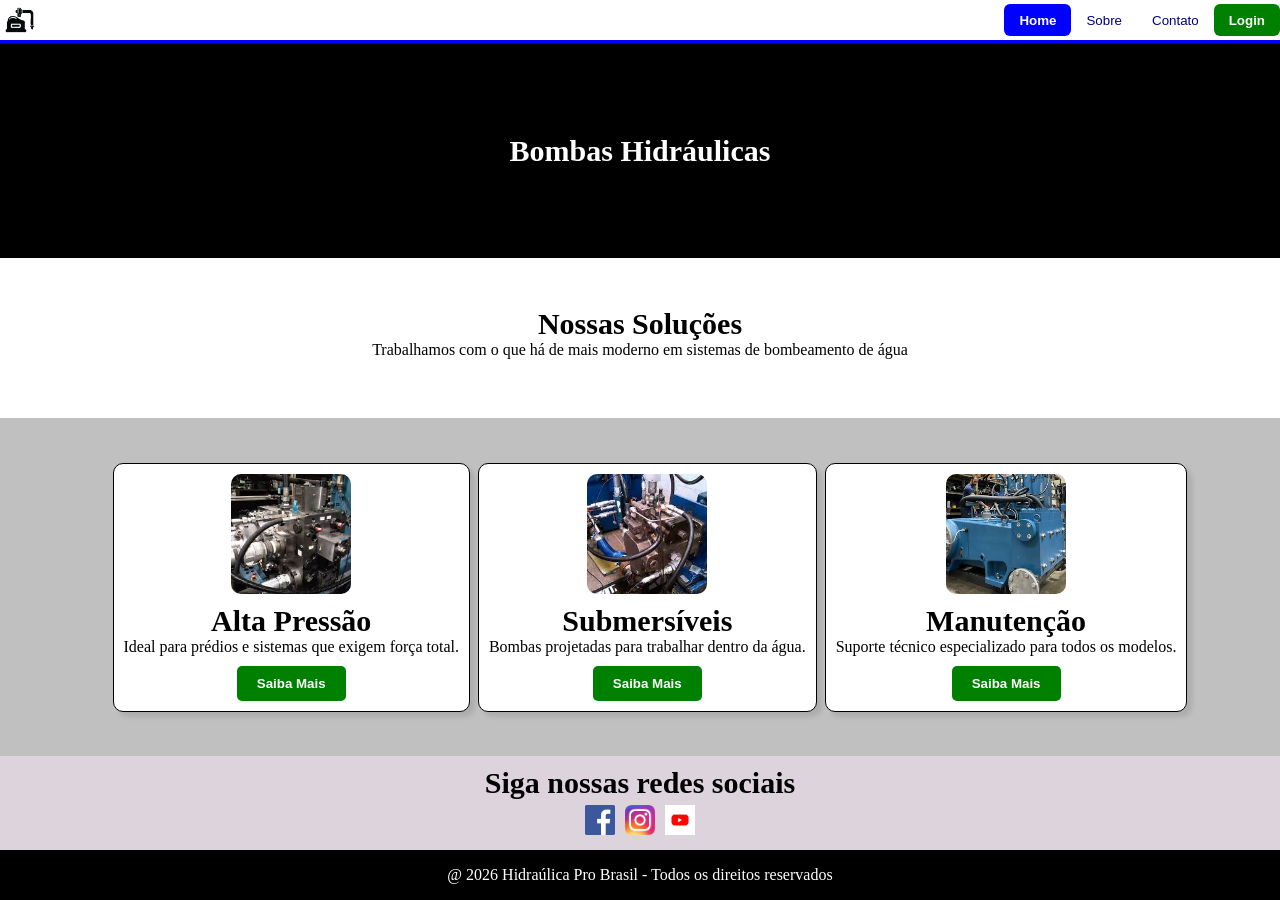
<file: index.html>
<!DOCTYPE html>
<html lang="en">
<head>
    <meta charset="UTF-8">
    <meta name="viewport" content="width=device-width, initial-scale=1.0">
    <title>Home</title>
    <link rel="stylesheet" href="./CSS/style.css">
</head>
<body>
    


    <header>
        <div class="menu">

        <div class="logo">
            <img src="./IMG/Windows.png" alt="Logo">
        </div>

        <div class="active">
            <button class="botao selecionado"><a href="index.html">Home</a></button>
            <button class="botao"><a href="sobre.html">Sobre</a></button>
            <button class="botao"><a href="contato.html">Contato</a></button>
            <button class="botao login"><a href="login.html">Login</a></button>
        </div>
        </div>
    </header>

    <section> 

        <div class="hero">

        <h1>Bombas Hidráulicas</h1>

        </div>

    </section>

    <div class="corpo">
    
    <h1>Nossas Soluções</h1>
    <div class="textob">Trabalhamos com o que há de mais moderno em sistemas de bombeamento de água</p></div>
    
    </div>


    <div class="produtospai">

    <div class="produtosfilho">

        <img class="images" src="./IMG/1.jpg" alt="Bomba 1" style="width: 120px; height: 120px;">

        <div><h1>Alta Pressão</h1></div>
        <div><p>Ideal para prédios e sistemas que exigem força total.</p></div>
        <button class="botaoproduto"> Saiba Mais </button>

    </div>

    <div class="produtosfilho">

        <img class="images" src="./IMG/2.jpg" alt="Bomba 2" style="width: 120px; height: 120px;">
        <div><h1>Submersíveis</h1></div>
        <div><p>Bombas projetadas para trabalhar dentro da água.</p></div>
        <button class="botaoproduto"> Saiba Mais </button>

    </div>
    
    <div class="produtosfilho">

        <img class="images" src="./IMG/3.jpg" alt="Bomba 3" style="width: 120px; height: 120px;">
        <div><h1>Manutenção</h1></div>
        <div><p>Suporte técnico especializado para todos os modelos.</p></div>
        <button class="botaoproduto"> Saiba Mais </button>

    </div>
    



    </div>


    <div class="socialmedia">

    <div class="titulo"><h1>Siga nossas redes sociais</h1></div>
 
    <div class="redes-sociais">

        <div class="imagemredes"><img src="./IMG/Facebook_logo_(square).png" alt="Facebook" style="width: 30px; height: 30px;"></div>
        <div class="imagemredes"><img src="./IMG/Instagram_icon.png" alt="Instagram" style="width: 30px; height: 30px;"></div>
        <div class="imagemredes"><img src="./IMG/movel_874723-99.avif" alt="YouTube" style="width: 30px; height: 30px;"></div>

    </div>

    </div>
    <footer>@ 2026 Hidraúlica Pro Brasil - Todos os direitos reservados</footer>

    </div>


    <script src="./JS/funcao.js"></script>


</body>
</html>
</file>
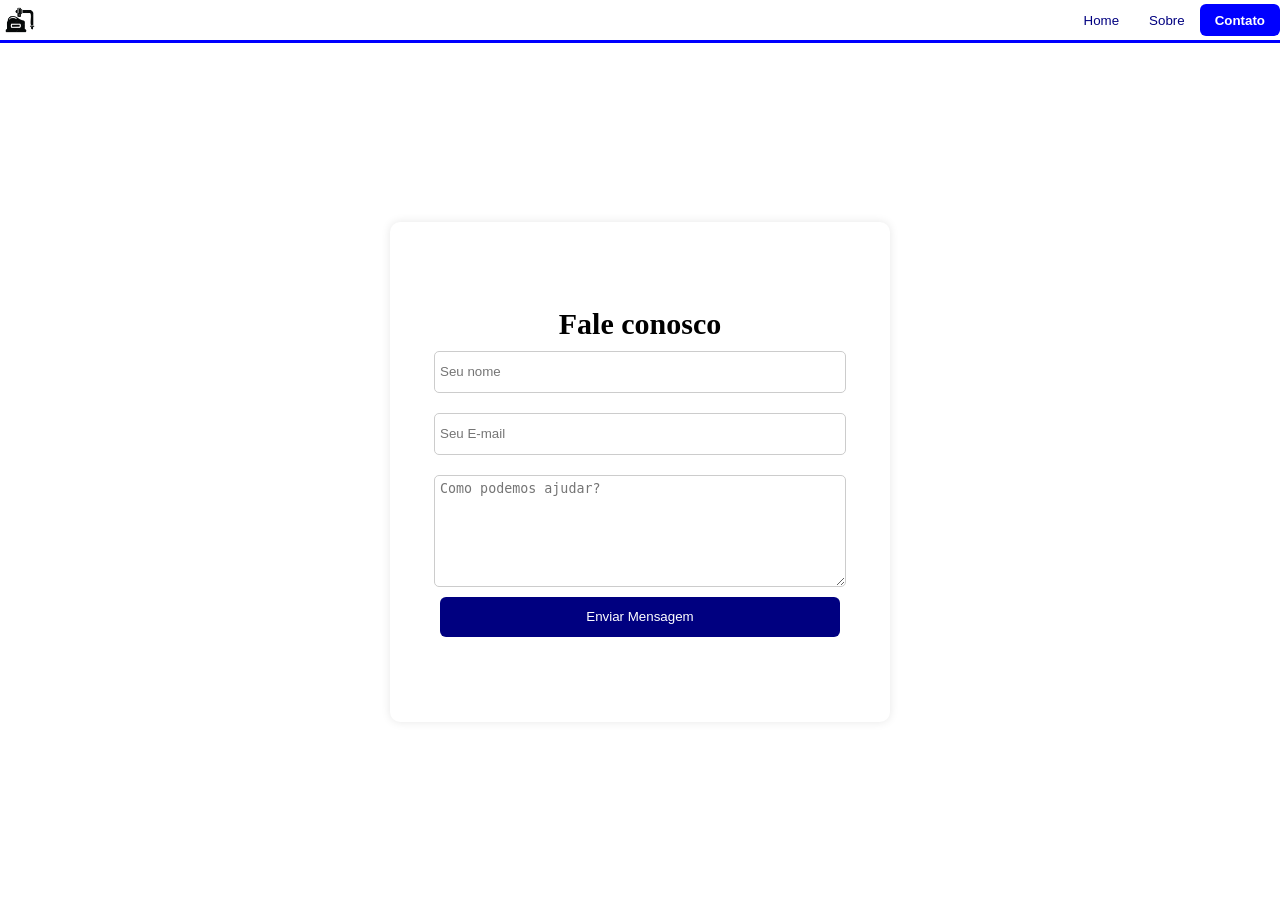
<file: contato.html>
<!DOCTYPE html>
<html lang="en">
<head>
    <meta charset="UTF-8">
    <meta name="viewport" content="width=device-width, initial-scale=1.0">
    <title>Sobre Nós</title>

<link rel="stylesheet" href="./CSS/contato.css">

</head>
<body>

    
    <header>

        <div class="menu">

        <div class="logo">
            <img src="./IMG/Windows.png" alt="Logo">
        </div>

        <div class="active">
        <button class="botao"><a href="index.html">Home</a></button>
        <button class="botao"><a href="sobre.html">Sobre</a></button>
        <button class="botao selecionado"><a href="contato.html">Contato</a></button>
        </div>
       
        </div>
    

    </header>

    <main>

        <div class="box">
            
            <h1>Fale conosco</h1>
            <input type="text" placeholder="Seu nome">
            <input type="email" placeholder="Seu E-mail">
            <textarea placeholder="Como podemos ajudar?"></textarea>
            <button class="enviar">Enviar Mensagem</button>
            
        </div>

    </main>



</body>
</html>
</file>
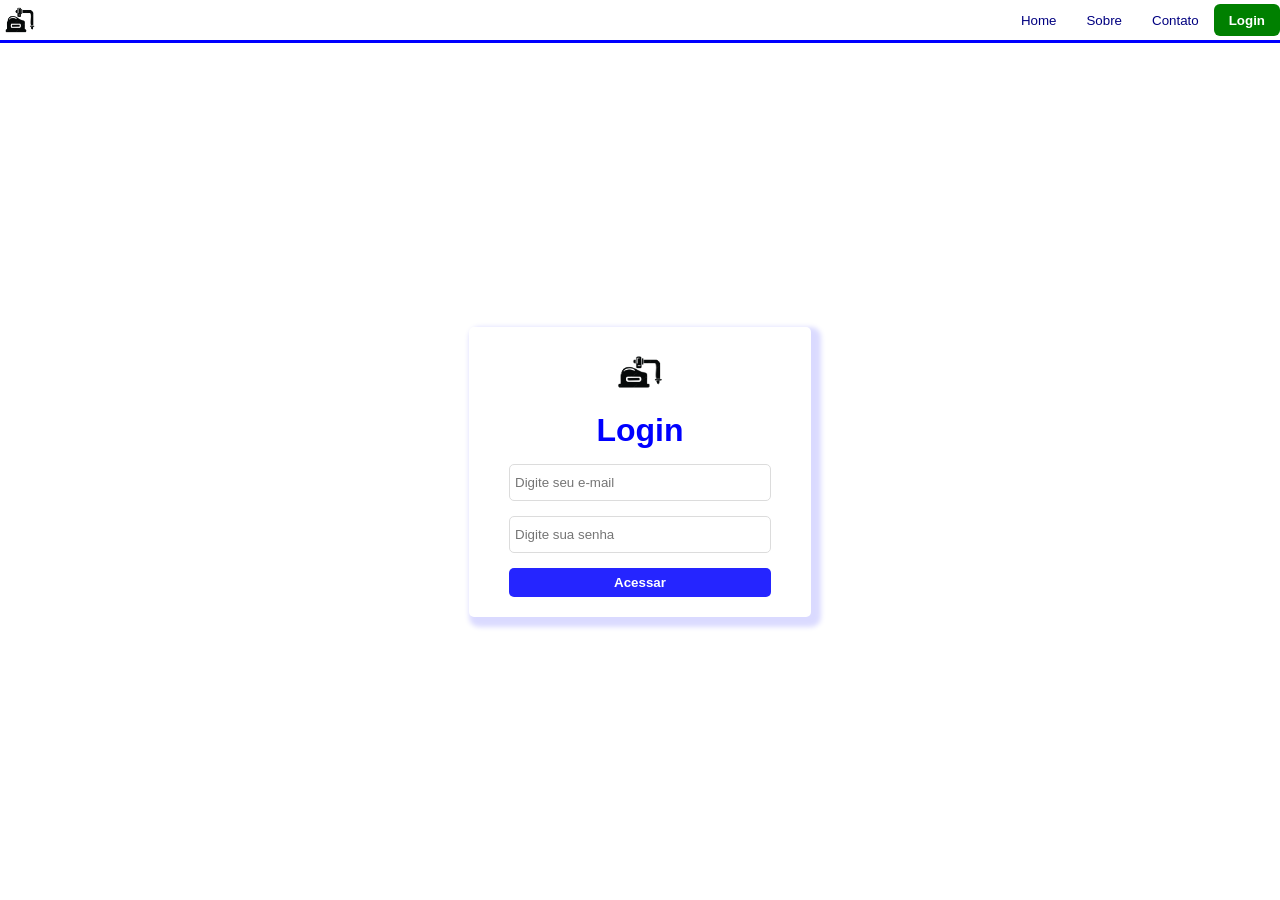
<file: login.html>
<!DOCTYPE html>
<html lang="en">
<head>
    <meta charset="UTF-8">
    <meta name="viewport" content="width=device-width, initial-scale=1.0">
    <title>Document</title>
    <link rel="stylesheet" href="./CSS/login.css">
</head>
<body>

<header>
        <div class="menu">

        <div class="logo">
            <img src="./IMG/Windows.png" alt="Logo">
        </div>

        <div class="active">
            <button class="botao"><a href="index.html">Home</a></button>
            <button class="botao"><a href="sobre.html">Sobre</a></button>
            <button class="botao"><a href="contato.html">Contato</a></button>
            <button class="botao login1"><a href="login.html">Login</a></button>
        </div>
        </div>
    </header>


    <main>
    <form class="box" id="form" action="login2.html">

        <img src="./IMG/Windows.png" alt="logo">

        <h1>Login</h1>

        <input type="email" placeholder="Digite seu e-mail" id="email">
        <input class="" type="password" placeholder="Digite sua senha" id="senha">
        <button class="btn_acesso">Acessar</button>
    

    </form>
    </main>

<script src="./JS/funcao.js"></script>
</body>
</html>
</file>
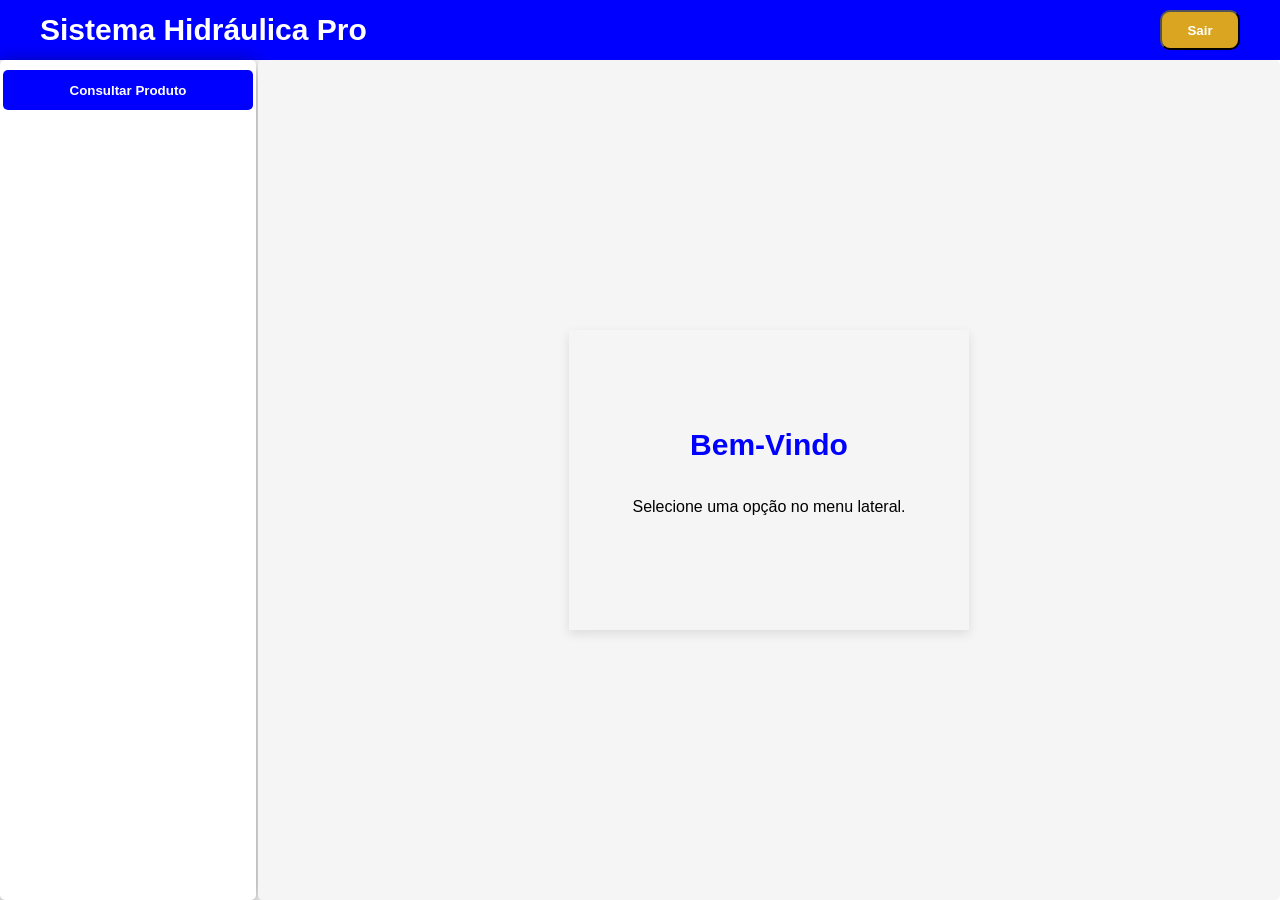
<file: login2.html>
<!DOCTYPE html>
<html lang="en">
<head>
    <meta charset="UTF-8">
    <meta name="viewport" content="width=device-width, initial-scale=1.0">
    <title>Document</title>
    <link rel="stylesheet" href="./CSS/login2.css">
</head>
<body>

    <header>

        <div class="menu">

            <p>Sistema Hidráulica Pro</p>

        </div>

        <div class="menu">      

            <button><a href="login.html">Sair</a></button>

        </div> 

    </header>
    
    <div class="corpo">

        <aside>
            
            <div>

                <button id="btnConsulta">Consultar Produto</button>

                

            </div>


        </aside>


        <main>

            <div class="conteiner" id="inicio">

                <h1>Bem-Vindo</h1>
                <p>Selecione uma opção no menu lateral.</p>

             </div>

            <div class="conteiner" id="consulta">

                <h1>Consultar Produto</h1>

                <input class="tamanho" type="text" placeholder="Digite o produto" id="campoProduto">

                <button class="tamanho" id="btnBuscar">Buscar</button>

                <button class="tamanho"><a href="login.html" id="btnvoltar">Voltar</a></button>

                <div id="resultado"></div>

                

            </div>

        </main>

    </div>

    <script src="./JS/login2.js"></script>


</body>
</html>
</file>
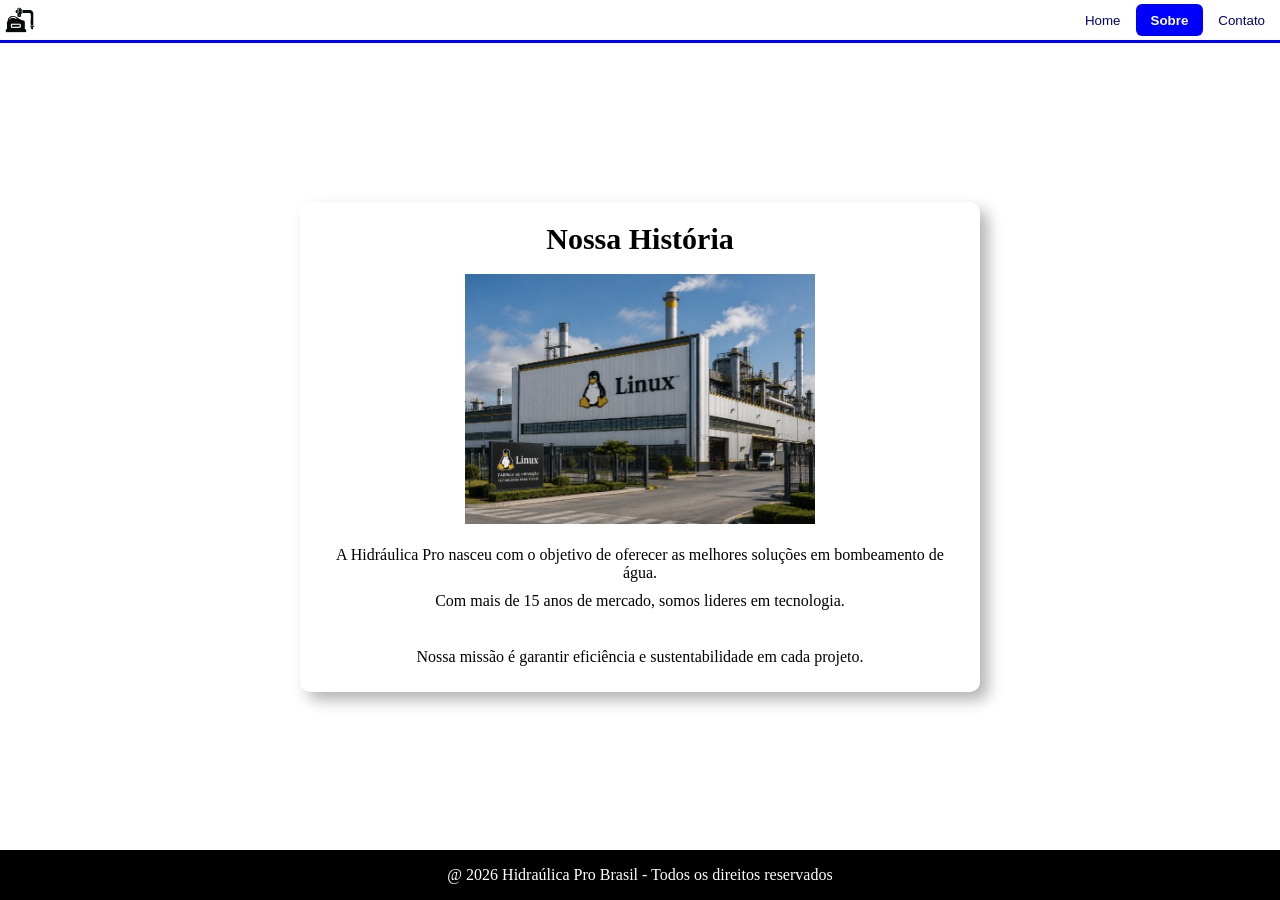
<file: sobre.html>
<!DOCTYPE html>
<html lang="en">
<head>
    <meta charset="UTF-8">
    <meta name="viewport" content="width=device-width, initial-scale=1.0">
    <title>Sobre Nós</title>

<link rel="stylesheet" href="./CSS/sobre.css">

</head>
<body>

    
    <header>

        <div class="menu">

        <div class="logo">
            <img src="./IMG/Windows.png" alt="Logo">
        </div>

        <div class="active">
        <button class="botao"><a href="index.html">Home</a></button>
        <button class="botao selecionado"><a href="sobre.html">Sobre</a></button>
        <button class="botao"><a href="contato.html">Contato</a></button>
        </div>
       
        </div>
    

    </header>

    <main>
        <div class="box">
        <h1>Nossa História</h1>
        <br>
        <img src="./IMG/ChatGPT Image 7 de mai. de 2026, 19_13_26.png" alt="Nossa História" style="width: 350px; height: 250px;">
        <br>
        <br>
        <p>A Hidráulica Pro nasceu com o objetivo de oferecer as melhores soluções em bombeamento de água.</p>
        <p>Com mais de 15 anos de mercado, somos lideres em tecnologia.</p>
        <br>
        <p></p>Nossa missão é garantir eficiência e sustentabilidade em cada projeto.</p>
        </div>
    </main>

    <footer>@ 2026 Hidraúlica Pro Brasil - Todos os direitos reservados</footer>

</body>
</html>
</file>
<file: CSS/style.css>
html, body {
    height: 100%;
    margin: 0;
    display: flex;
    flex-direction: column;
}

h1 {
    margin: 0;
    font-size: 30px;
}

p {
    margin: 0 0 10px 0;
    font-size: 16px;
}

button {
    cursor: pointer;
    border: none;
}

a {
    text-decoration: none;
    color: inherit;
}

.botao:hover {
    background-color: blue;
    color: white;
}


header {

    border-bottom: 3px solid blue;
    height: 40px;
    width: 100%;

}

.menu{

    display: flex;
    flex-direction: row;
    justify-content: space-between;
    justify-items: center;
    align-items: center;

}

.logo{

    display: flex;
    height: 40px;
    width: 30px;
    
}

.active{

display: flex;
overflow: hidden;



}


.botao {

    background-color: white;
    color: navy;
    font-style: bold;
    height: 32px;
    width: 100%;
    padding: 8px 15px;
    border-radius: 6px;
}
.selecionado
{
    background-color: blue;
    color: white;
    font-weight: bold;
}

.login {

    background-color: green;
    color: white;
    font-weight: bold;

}

section {

    height: 230px;
    width: 100%;
    background-color: black;
    display: flex;
    align-items: center;
    justify-content: center;

}

.hero {

    display: flex;
    flex-direction: column-reverse;
    flex-wrap: wrap;
    align-content: stretch;
    justify-content: space-evenly;
    align-items: center;
    color: white;
    
}

.corpo {

    height: 170px;
    width: 100%;
    display: flex;
    align-items: center;
    justify-content: center;
    flex-direction: column;
    background-color: white;
    


}

.titulo {


font-size: medium;
font-weight: bold;

}

.textob {

    
    text-align: center;
    width: 50%;
}

.socialmedia {

    display: flex;
    flex-direction: column;
    justify-content: center;
    align-items: center;
    background-color: rgb(221, 211, 221);
    height: 100px;
    width: 100%;
    
}

.titulosocial {

    font-size: small;
    font-weight: bold;
    color: black;
    margin-bottom: auto;

}

.redes-sociais {

    display: flex;
    flex-direction: row;
    justify-content: center;
    align-items: center;
    gap: 10px;
    padding: 5px;

}

.imagemredes {

    width: 30px;
    height: 30px;
    border-radius: 5px;
}

.produtospai {

    display: flex;
    flex-direction: row;
    flex-wrap: wrap;
    align-content: center;
    justify-content: center;
    align-items: center;
    gap: 8px;
    overflow: hidden;
    padding: 10px;
    background-color: silver;
    height: 340px;
    width: 100%;
    
    
   

    
}


.produtosfilho {

    display: flex;
    flex-direction: column;
    align-items: center;
    justify-content: center;
    border: 1px solid black;
    border-radius: 10px;
    padding: 10px;
    box-shadow: 5px 5px 5px rgba(0, 0, 0, 0.1);
    background-color: white;
    
}

.images {

    width: 100px;
    height: 100px;
    object-fit: cover;
    margin-bottom: 10px;
    border-radius: 10px;

}

.botaoproduto{

    background-color: green;
    color: white;
    font-weight: bold;
    padding: 10px 20px;
    border: none;
    border-radius: 5px;
    cursor: pointer;

}

footer {
    margin-top: auto;
    background-color: black;
    color: white;
    display: flex;
    align-items: center;
    justify-content: center;
    min-height: 50px;
}
</file>
<file: CSS/contato.css>
html, body {
    height: 100%;
    margin: 0;
    display: flex;
    flex-direction: column;
}

h1 {
    margin: 0;
    font-size: 30px;
}

p {
    margin: 0 0 10px 0;
    font-size: 16px;
}

button {
    cursor: pointer;
    border: none;
}

a {
    text-decoration: none;
    color: inherit;
}

.botao:hover {
    background-color: blue;
    color: white;
}


header {

    border-bottom: 3px solid blue;
    height: 40px;
    width: 100%;

}

.menu{

    display: flex;
    flex-direction: row;
    justify-content: space-between;
    justify-items: center;
    align-items: center;

}

.logo{

    display: flex;
    height: 40px;
    width: 30px;
    
}

.active{

display: flex;
overflow: hidden;
border-radius: 5px;

}


.botao {

    background-color: white;
    color: navy;
    font-style: bold;
    height: 32px;
    width: 100%;
    padding: 8px 15px;
    border-radius: 6px;
}

.selecionado
{
    background-color: blue;
    color: white;
    font-weight: bold;
}

main {

    display: flex;
    flex-direction: column;
    justify-content: center;
    align-items: center;
    height: 100%;
    width: 100%;
}

.box {

    display: flex;
    flex-direction: column;
    background-color: white;
    justify-content: center;
    align-items: center;
    height: 500px;
    width: 500px;
    border: none;
    border-radius: 10px;
    box-shadow: 0px 0px 10px rgba(0, 0, 0, 0.1);
}

.box input {

    height: 30px;
    width: 80%;
    margin: 10px 0;
    padding: 5px;
    border: 1px solid #ccc;
    border-radius: 5px;
}

.box textarea {

    height: 100px;
    width: 80%;
    margin: 10px 0;
    padding: 5px;
    border: 1px solid #ccc;
    border-radius: 5px;
}

.box button {

    background-color: navy;
    color: white;
    font-style: bold;
    height: 40px;
    width: 80%;
    padding: 10px 15px;
    border-radius: 6px;
}

.box button:active{

    background-color: blue;
}
</file>
<file: CSS/login.css>
*{

font-family: 'Franklin Gothic Medium', 'Arial Narrow', Arial, sans-serif;
margin: 0;
padding: 0;
}



html, body {
    height: 100%;
    margin: 0;
    display: flex;
    flex-direction: column;
}

button {
    cursor: pointer;
    border: none;
}

a {
    text-decoration: none;
    color: inherit;
}

.botao:hover {
    background-color: blue;
    color: white;
}

.botao login1{

    background-color: green;
    color: white;
    font: bold;

}

header {

    border-bottom: 3px solid blue;
    height: 40px;
    width: 100%;

}

.menu{

    display: flex;
    flex-direction: row;
    justify-content: space-between;
    justify-items: center;
    align-items: center;

}

.logo{

    display: flex;
    height: 40px;
    width: 30px;
    
}

.active{

display: flex;
overflow: hidden;



}


.botao {

    background-color: white;
    color: navy;
    font-style: bold;
    height: 32px;
    width: 100%;
    padding: 8px 15px;
    border-radius: 6px;
}
.selecionado
{
    background-color: blue;
    color: white;
    font-weight: bold;
}

.login1 {

    background-color: green;
    color: white;
    font-weight: bold;

}

main {

    display: flex;
    flex-direction: column;
    align-items: center;
    justify-content: center;
    justify-items: center;
    height: 100%;
    width: 100%;
}

.box{

    display: flex;
    flex-direction: column;
    align-items: center;
    justify-content: center;
    /* justify-items: center; */
    border: none;
    box-shadow: 5px 5px 5px 5px rgba(0, 0, 255, 0.144);
    height: fit-content;
    width: fit-content;
    gap: 15px;
    border-radius: 5px;
    padding: 20px 40px;
}

.box input {

    width: 250px;
    padding: 10px 5px;
    border: 1px solid gainsboro;
    border-radius: 5px;
}

.box button {

    width: 100%;
    padding: 7px;
    border: none;
    background-color: rgb(37, 37, 255);
    color: white;
    font-weight: bold;
    border-radius: 5px;
}
.box > h1
{
    color: blue;
}

.butoes {

    height: 25px;
    width: 200px;
    border-radius: 5px;

}

.box img {
    height: 50px;
    width: 60px;
}
</file>
<file: CSS/login2.css>
* {
    box-sizing: border-box;
}

body {
    margin: 0;
    padding: 0;
    font-family: 'Franklin Gothic Medium', 'Arial Narrow', Arial, sans-serif;
    gap: 1px;
}

header {
    height: 60px;
    width: 100%;
    display: flex;
    justify-content: space-between;
    align-items: center;
    background-color: blue;
    color: white;
    font-weight: bold;
    padding: 0 40px;
}


.menu{

    display: flex;
    flex-direction: row;
    align-content: center;
    align-items: baseline;
    justify-content: center;
   
    
}

.menu p

{

font-family: 'Franklin Gothic Medium', 'Arial Narrow', Arial, sans-serif;
font-size: 30px;
font-weight: bold;


}

.menu button {

    height: 40px;
    width: 80px;
    background-color: goldenrod;
    color: white;
    font-weight: bold;
    border-radius: 10px;

}

.menu a {

    text-decoration: none;
    color: white;
    font-weight: bold;

}

.corpo {
    display: flex;
    height: calc(100vh - 60px);
    width: 100%;
    gap: 2px;
}

aside {
    display: flex;
    justify-content: center;
    height: 100%;
    width: 20%;
    border: none;
    box-shadow: 0px 4px 20px rgba(0, 0, 0, 0.5);
    border-radius: 5px;

}

aside button {

    background-color: blue;
    color: white;
    font-weight: bold;
    height: 40px;
    width: 250px;
    border: none;
    padding: 10px;
    margin: 10px    ;
    border-radius: 5px;



}

main {

    display: flex;
    justify-content: center;
    align-items: center;
    align-content: center;
    height: 100%;
    width: 80%;
    background-color: whitesmoke;
    border: none;
    border-radius: 5px;
    
    

}

.conteiner {

    display: flex;
    flex-direction: column;
    align-items: center;
    justify-content: center;
    height: 300px;
    width: 400px;
    border: none;
    box-shadow: 0px 4px 10px rgba(0, 0, 0, 0.1);
    gap: 20px;


}

.conteiner button {

    height: 40px;
    width: 200px;
    background-color: blue;
    color: white;
    font-weight: bold;
    border-radius: 10px;

}

.conteiner h1 {

    margin: 0;
    font-size: 30px;
    font-weight: bold;
    color: blue;

}

#consulta {
    display: none;
}

.tamanho {

    width: 200px;
    height: 40px;
    border: none;
    border-radius: 5px;
    padding: 10px;
    

}

.tamanho a {

    text-decoration: none;
    color: white;
    font-weight: bold;

}
</file>
<file: CSS/sobre.css>
html, body {
    height: 100%;
    margin: 0;
    display: flex;
    flex-direction: column;
}

h1 {
    margin: 0;
    font-size: 30px;
}

p {
    margin: 0 0 10px 0;
    font-size: 16px;
}

button {
    cursor: pointer;
    border: none;
}

a {
    text-decoration: none;
    color: inherit;
}

.botao:hover {
    background-color: blue;
    color: white;
}


header {

    border-bottom: 3px solid blue;
    height: 40px;
    width: 100%;

}

.menu{

    display: flex;
    flex-direction: row;
    justify-content: space-between;
    justify-items: center;
    align-items: center;

}

.logo{

    display: flex;
    height: 40px;
    width: 30px;
    
}

.active{

display: flex;
overflow: hidden;
border-radius: 5px;

}


.botao {

    background-color: white;
    color: navy;
    font-style: bold;
    height: 32px;
    width: 100%;
    padding: 8px 15px;
    border-radius: 6px;
}

.selecionado
{
    background-color: blue;
    color: white;
    font-weight: bold;
}

main {

    display: flex;
    flex-direction: row;    
    justify-content: center;
    align-items: center;
    height: 100%;
    width: 100%;
    


}

.box {

    background-color: white;
    color: black;
    padding: 20px;
    border-radius: 10px;
    height: 450px;
    width: 50%;
    text-align: center;
    box-shadow: 8px 8px 15px rgba(0, 0, 0, 0.3);

}


footer {
    margin-top: auto;
    background-color: black;
    color: white;
    display: flex;
    align-items: center;
    justify-content: center;
    min-height: 50px;
}
</file>
